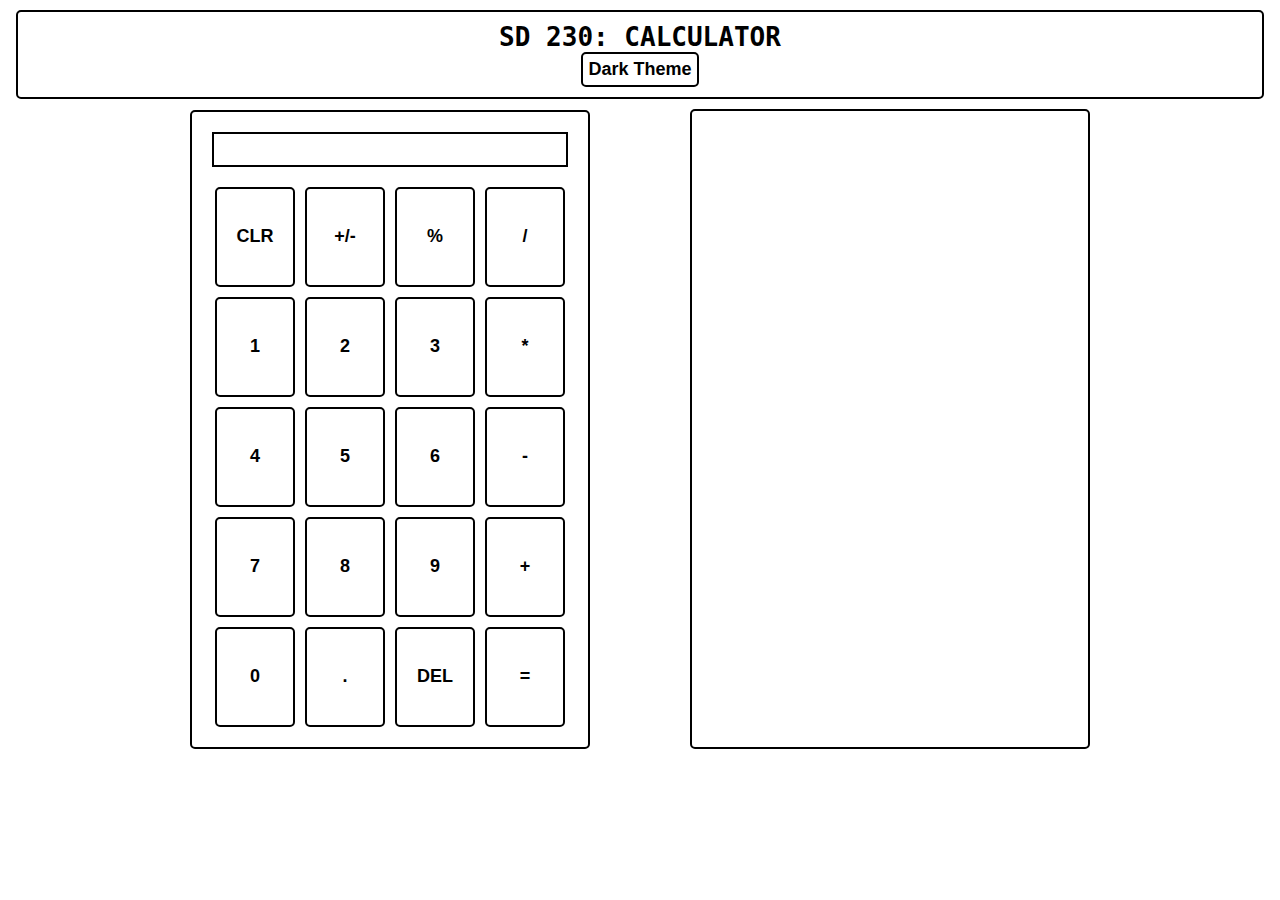
<file: calculator/index.html>
<!DOCTYPE html>
<html lang="en">
    <head>
        <title>SD 230: Calculator</title>
        <meta charset="utf-8">
        <link href="style.css" rel="stylesheet">
        <script src="script.js" defer></script> 
    </head>
    <body>
        <header id="header">
            <h1>SD 230: CALCULATOR</h1>
            <button id="modeHandler" onclick="modeHandler()">Dark Theme</button>
        </header>
        <main>
            <section id="calculator">
                <h2 id="visual"></h2>
                <div id="options">
                    <button onclick="fresh()">CLR</button>
                    <button onclick="hold('+/-')">+/-</button>
                    <button onclick="hold('%')">%</button>
                    <button onclick="hold('/')">/</button>
                    <button onclick="hold(1)">1</button>
                    <button onclick="hold(2)">2</button>
                    <button onclick="hold(3)">3</button>
                    <button onclick="hold('*')">*</button>
                    <button onclick="hold(4)">4</button>
                    <button onclick="hold(5)">5</button>
                    <button onclick="hold(6)">6</button>
                    <button onclick="hold('-')">-</button>
                    <button onclick="hold(7)">7</button>
                    <button onclick="hold(8)">8</button>
                    <button onclick="hold(9)">9</button>
                    <button onclick="hold('+')">+</button>
                    <button onclick="hold(0)">0</button>
                    <button onclick="hold('.')">.</button>
                    <button onclick="back()">DEL</button>
                    <button onclick ="compute()">=</button>
                </div>
            </section>
        <section id="runningTotal">
        </section>
        </main>
    </body>
</html>
</file>
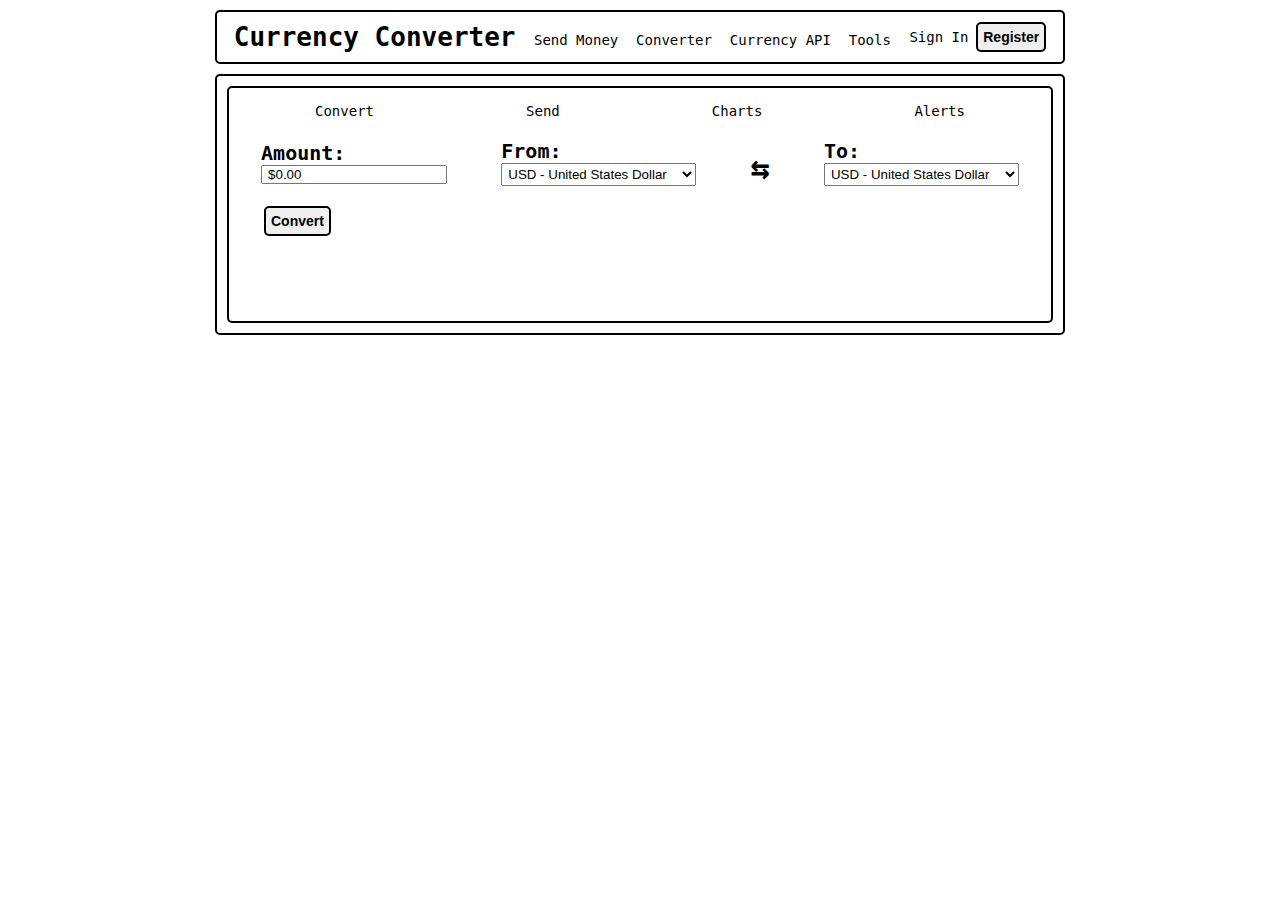
<file: currency_converter/index.html>
<!DOCTYPE html>
<html lang="en">
    <head>
        <title>SD 230: Currency Converter</title>
        <meta charset="utf-8">
        <link href="style.css" rel="stylesheet">
        <script src="script.js" defer></script> 
    </head>
    <body>
        <header>
            <h1>Currency Converter</h1>
            <ul>
                <li><a href="#">Send Money</a></li>
                <li><a href="#">Converter</a></li>
                <li><a href="#">Currency API</a></li>
                <li><a href="#">Tools</a></li>
            </ul>
            <section>
                <a href="#">Sign In</a>
                <button id="register">Register</button>
            </section>
        </header>
        <main>
            <div id="interface">
                <ul id="innerLinks">
                    <li><a href="#">Convert</a></li>
                    <li><a href="#">Send</a></li>
                    <li><a href="#">Charts</a></li>
                    <li><a href="#">Alerts</a></li>
                </ul>
                <div id="inputs">
                    <section>
                        <label for="amount"><strong>Amount:</strong></label>
                        <input type="text" id="amount">
                    </section>
                    <section>
                        <label for="from">From:</label>
                        <select name="from" id="from">
                            <option value="AUD">AUD - Australian Dollar</option>
                            <option value="CAD">CAD - Canadian Dollar</option>
                            <option value="CLP">CLP - Chilean Peso</option>
                            <option value="CNY">CNY - Chinese Yuan</option>
                            <option value="EUR">EUR - Euro</option>
                            <option value="GBP">GBP - British Pound Sterling</option>
                            <option value="INR">INR - Indian Rupee</option>
                            <option value="JPY">JPY - Japanese Yen</option>
                            <option value="RUB">RUB - Russian Ruble</option>
                            <option value="USD" selected>USD - United States Dollar</option>
                            <option value="ZAR">ZAR - South African Rand</option>
                        </select>
                    </section>
                    <p><a href="#" onclick="flip_vals()" id="switch">&#8646;</a></p>
                    <section>
                        <label for="to">To:</label>
                        <select name="to" id="to">
                            <option value="AUD">AUD - Australian Dollar</option>
                            <option value="CAD">CAD - Canadian Dollar</option>
                            <option value="CLP">CLP - Chilean Peso</option>
                            <option value="CNY">CNY - Chinese Yuan</option>
                            <option value="EUR">EUR - Euro</option>
                            <option value="GBP">GBP - British Pound Sterling</option>
                            <option value="INR">INR - Indian Rupee</option>
                            <option value="JPY">JPY - Japanese Yen</option>
                            <option value="RUB">RUB - Russian Ruble</option>
                            <option value="USD" selected>USD - United States Dollar</option>
                            <option value="ZAR">ZAR - South African Rand</option>
                        </select>
                    </section>
                </div>
                <button id="convertButton" onclick="convert_currency(document.getElementById('amount').value, document.getElementById('from').value, document.getElementById('to').value)">Convert</button>
                <div id="conversion"></div>
            </div>
            <div id="container">
                <div id="fList">
                    <h3>Convert USD to Euro</h3>
                    <section style="display:grid; grid-template-columns: auto auto;">
                        <p>USD</p>
                        <p>Euro</p>
                    </section>
                    <hr>
                </div>
                <div id="rList">
                    <h3>Convert USD to Euro</h3>
                    <section style="display:grid; grid-template-columns: auto auto;">
                        <p>USD</p>
                        <p>Euro</p>
                    </section>
                    <hr>
                </div>
            <div>

            <!--
            <h2>Currency Lookup Tool:</h2>
            <p>If you aren't sure which currency code you're looking for, click the button below!</p>
            <p><strong>Hint:</strong> To get a list of all available currencies, leave prompt blank.</p>
            <button onclick="search(prompt('Please Provide A Currency Code or Partial Name To Search Available Currencies:'))">CURRENCY LOOKUP TOOL</button>
            <div id="results"></div>
            -->
            <script>
                // This is added because Firefox remembers previous inputs after refresh, so I'm resetting the page manually with JS
                document.getElementById("from").value = "USD";
                document.getElementById("to").value = "USD";
                document.getElementById("amount").value = "0";
                let currency = new Intl.NumberFormat('en-US', {
                    currencyDisplay: "symbol",
                    style: 'currency',
                    currency: "USD",
                });
                document.getElementById("amount").value = currency.format(document.getElementById("amount").value);
            </script>
        </main>
    </body>
</html>
</file>
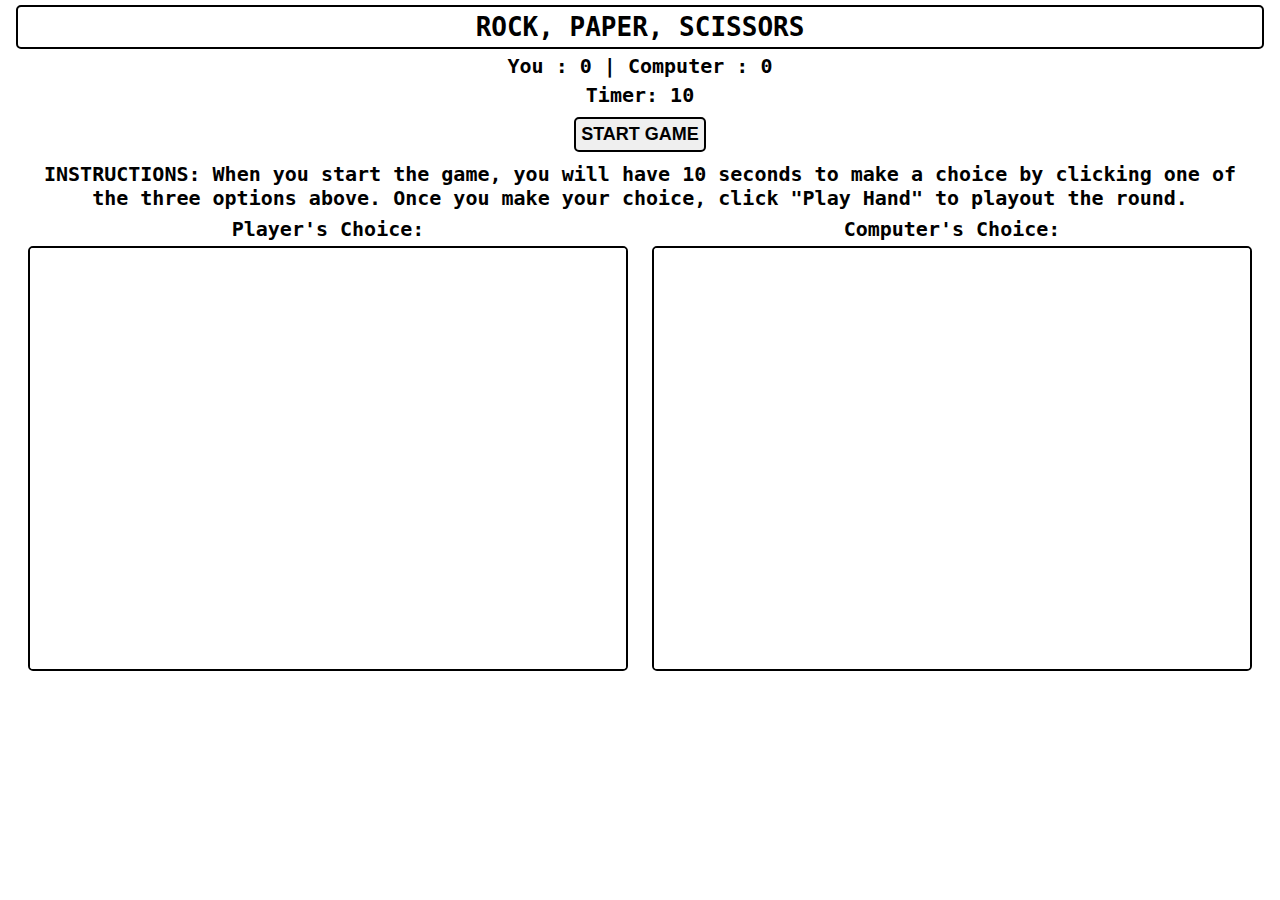
<file: rock_paper_scissors/index.html>
<!DOCTYPE html>
<html lang="en">
    <head>
        <title>SD 230: Rock, Paper, Scissors</title>
        <meta charset="UTF-8">
        <link rel="stylesheet" href="style.css">
         <script src="script.js" defer></script> 
    </head>
    <body>
        <header><h1>ROCK, PAPER, SCISSORS</h1></header>
        <main>
            <p>You : <span id="pScore"></span> | Computer : <span id="cScore"></span></p>
            <p>Timer: <span id="timer">10</span></p>
            <section id="options">
                <input type="radio" id="rock" value="ROCK" name="choice" check="false">
                <label for="rock">ROCK</label>
                <input type="radio" id="paper" value="PAPER" name="choice" check="false">
                <label for="paper">PAPER</label>
                <input type="radio" id="scissors" value="SCISSORS" name="choice" check="false">
                <label for="scissors">SCISSORS</label>
                <button onclick ="checker()" id="play">START GAME</button>
            </section>
            <section id="contain_results">
                <p id="result">INSTRUCTIONS: When you start the game, you will have 10 seconds to make a choice by clicking one of the three options above. Once you make your choice, click "Play Hand" to playout the round.</p>
            </section>
            <section id="display">
                <figcaption>
                    <legend>Player's Choice:</legend>
                <img src="placeholder.png" id="player_image">
                </figcaption>
                <figcaption>
                    <legend>Computer's Choice:</legend>
                <img src="placeholder.png" id="computer_image">
                </figcaption>
            </section>
        </main>
    </body>
</html>
</file>
<file: calculator/style.css>
* {
    margin: 0px;
    padding: 0px;
    box-sizing: border-box;
}
body {
    font-family: monospace;
    text-align: center;
}
header {
    margin: 10px auto;
    padding: 10px;
    width: 97.5%;
    border: 2px black solid;
    border-radius: 5px;
}
main {
    margin: auto;
    width: 1000px;
    display: grid;
    grid-template-columns: auto auto;
}

#calculator {
    margin: auto;
    padding: 20px;
    width: 400px;
    height: auto;
    border: 2px black solid;
    border-radius: 5px;
}
h2 {
    height: 35px;
    border: 2px black solid;
    text-align: right;
    margin-bottom: 20px;
    padding: 5px;
    padding-right: 20px;
    overflow: hidden;
}
button {
    padding: 2px;
    font-weight: bolder;
    font-size: 18px;
    border: 2px black solid;
    border-radius: 5px;
    background-color: white;
}

#options {
    margin: auto;
    display: grid;
    grid-template: 100px 100px 100px 100px 100px / 80px 80px 80px 80px;
    justify-content: center;
    gap: 10px;
}

#runningTotal {
    margin: auto;
    padding: 20px;
    width: 400px;
    height: 640px;
    border: 2px black solid;
    border-radius: 5px;
    text-align: left;
    overflow-y: auto;
}

#modeHandler {
    padding: 5px;
}
</file>
<file: currency_converter/style.css>
* {
    margin: 0px;
    padding: 0px;
    box-sizing: border-box;
}
body {
    font-family: monospace;
}
header {
    border: 2px black solid;
    border-radius: 5px;
    margin: 10px auto;
    padding: 10px;
    width: 850px;
    display: grid;
    grid-template-columns: auto auto auto;
    justify-items: center;
    align-items: center;
}
h1 {
    text-align: left;
}

ul li {
    margin: 5px 5px 0px 5px;
    display: inline-block;
}

a {
    font-size: 14px;
    text-decoration: none;
    color: black;
}

a:hover {
    font-weight: bold;
}

#register {
    padding: 5px;
    border: 2px black solid;
    border-radius: 5px;
    font-weight: bolder;
    font-size: 14px;
}

main {
    border: 2px black solid;
    border-radius: 5px;
    margin: 10px auto 0px auto;
    padding: 10px;
    width: 850px;
    height: auto;
}

#interface {
    border: 2px black solid;
    border-radius: 5px;
    padding: 10px;
}

#innerLinks {
    margin: auto;
    display: grid;
    grid-template-columns: auto auto auto auto;
    margin-bottom: 20px;
    justify-items: center;
}

#inputs {
    display: grid;
    grid-template-columns: auto auto auto auto;
    gap: 10px;
    justify-items: center;
    align-items: center;
}

label {
    font-size: 20px;
    font-weight: bold;
    text-align: left;
    display: block;
}

#amount {
    padding-left: 5px;
}

select {
    padding: 2px;
}

#switch {
    font-weight: bolder;
    font-size: 32px;
    position: relative;
    top: 5px;
}

#convertButton {
    margin-top: 20px;
    padding: 5px;
    border: 2px black solid;
    border-radius: 5px;
    font-weight: bolder;
    font-size: 14px;
    position: relative;
    left: 25px;
}
#conversion {
    padding-top: 10px;
    height: 75px;
    position: relative;
    left: 25px;
}


#container {
    height: auto;
    display: grid;
    grid-template-columns: auto auto;
    display: none;
    justify-items: center;
    align-items: center;
}


#fList, #rList {
    margin: 20px auto;
    margin-top: 10px;
    padding: 20px;
    border: 2px black solid;
    border-radius: 5px;
    width: 350px;
    height: auto;
    text-align: center;
}

#results {
    margin-top: 10px;
}
</file>
<file: rock_paper_scissors/style.css>
* {
    margin: 0px;
    padding: 0px;
    box-sizing: border-box;
}

body {
    font-family: monospace;
    text-align: center;
}

header {
    padding: 5px;
    text-align: center;
    width: 97.5%;
    border: 2px black solid;
    border-radius: 5px;
    margin: 5px auto 0px auto;
}

main {
    width: 97.5%;
    height: auto;
    margin: 0px auto;
}

input {
    display: none;
}

label{
    display: none;
    padding: 5px;
    border: 2px black solid;
    border-radius: 5px;
    font-weight: bold;
    font-size: 18px;
}

label:hover {
    box-shadow: 5px 5px black;
}

input:checked + label {
    background-color: black;
    color: white;
}

img {
    margin: 0px auto;
    width: 600px;
    height: 425px;
    border: 2px black solid;
    border-radius: 5px;
}

p, legend {
    margin: 5px;
    font-weight: bold;
    font-size: 20px;
}

#options {
    height: 45px;
}

#contain_results {
    height: 50px;
    border-radius: 5px;
}

#display {
    display: grid;
    grid-template-columns: auto auto;
}

#play {
    padding: 5px;
    margin: 5px auto 0px auto;
    font-weight: bold;
    font-size: 18px;
    border: 2px black solid;
    border-radius: 5px;
}

#play:active {
    padding: 5px 10px;
}

#play:hover {
    box-shadow: 2px 2px black;
}
</file>
